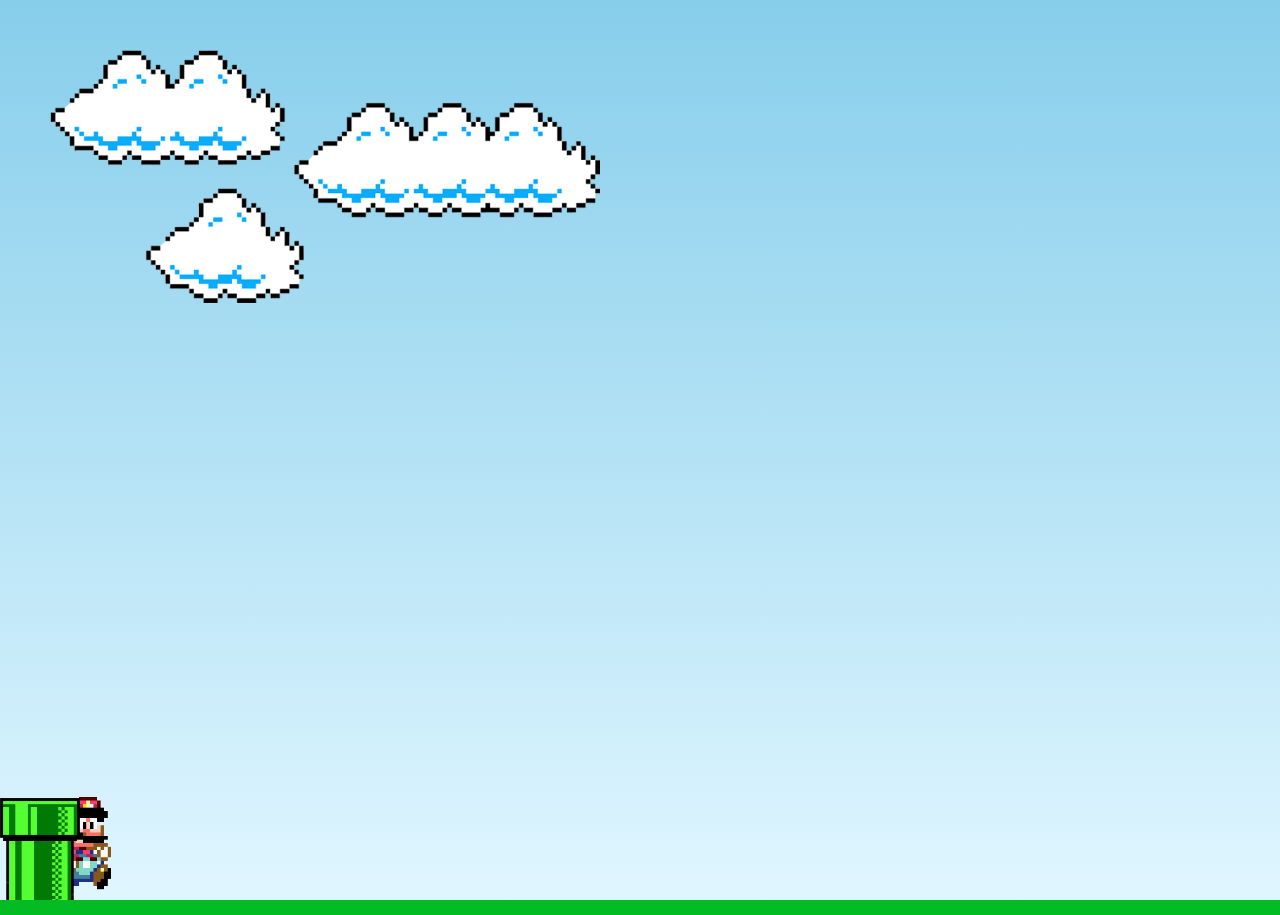
<file: index.html>
<!DOCTYPE html>
<html lang="pt-br">
<head>
    <meta charset="UTF-8">
    <meta name="viewport" content="width=device-width, initial-scale=1.0">
    <title>Jogo Do Mario</title>
    <link rel="stylesheet" href="style.css">
    <script src="script.js" defer></script>
</head>
<body>
    
    <div class="game-board">
        <img src="clouds (1).png" class="clouds">
        <img src="mario.gif" class="mario ">
        <img src="pipe (1).png" class="pipe">
        
    </div>

    <div class="game-over">
        <button class="restart">REINICIAR</button>
    </div>
</body>
</html>
</file>
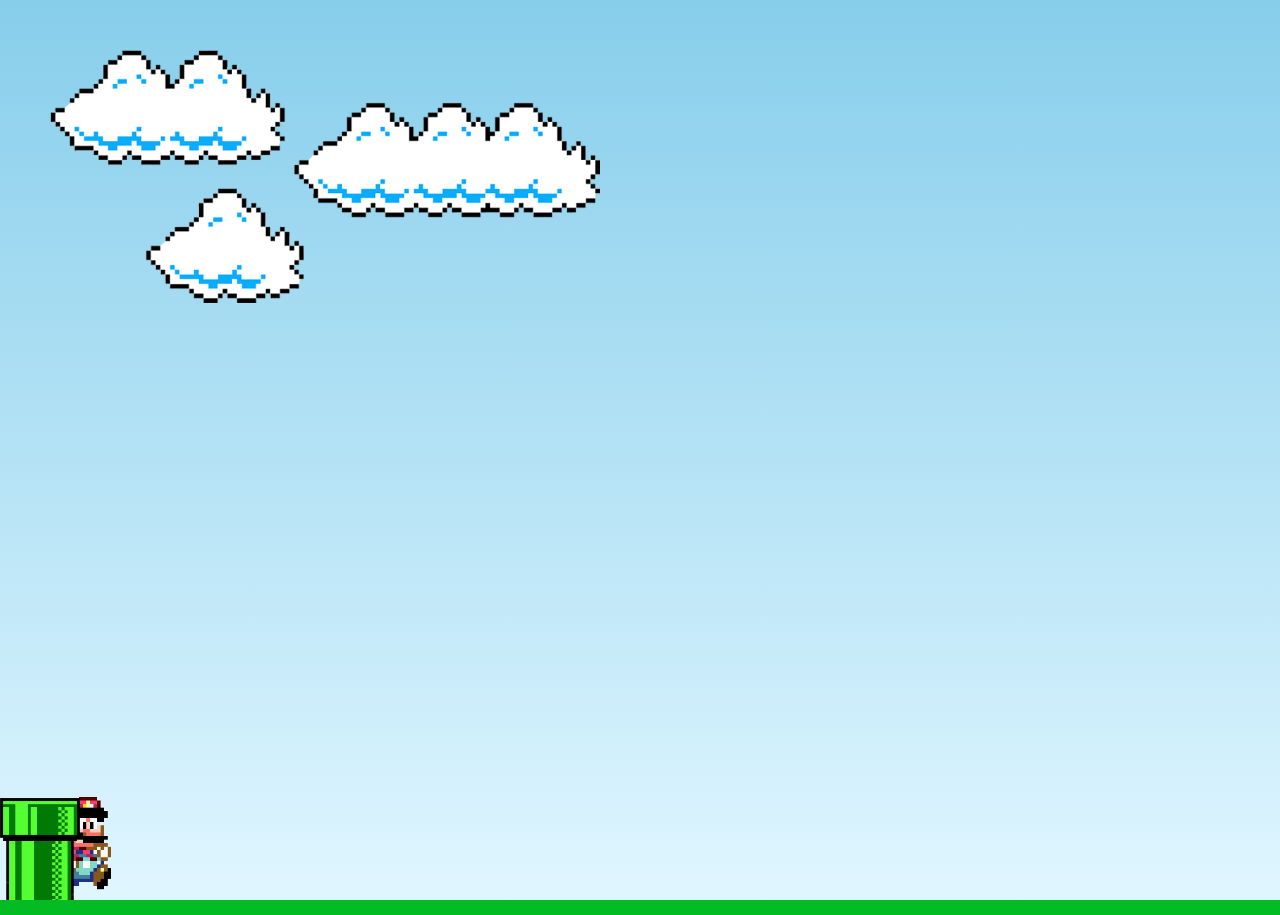
<file: indx.html>
<!DOCTYPE html>
<html lang="pt-br">
<head>
    <meta charset="UTF-8">
    <meta name="viewport" content="width=device-width, initial-scale=1.0">
    <title>Jogo Do Mario</title>
    <link rel="stylesheet" href="style.css">
    <script src="script.js" defer></script>
</head>
<body>
    
    <div class="game-board">
        <img src="clouds (1).png" class="clouds">
        <img src="mario.gif" class="mario ">
        <img src="pipe (1).png" class="pipe">
        
    </div>

    <div class="game-over">
        <button class="restart">REINICIAR</button>
    </div>
</body>
</html>
</file>
<file: style.css>
*{
    margin: 0;
    padding: 0;
    box-sizing: 0;
}

.game-board{
    width: 100%;
    height: 100vh;
    border-bottom: 15px solid #03bb22;
    margin: 0 auto;
    position: relative;
    overflow: hidden;
    background: linear-gradient(#87ceeb, #e0f6ff);
}

.pipe{
    position: absolute;
    bottom: 0;
    width: 80px;
    animation: pipe-animations 1.5s infinite linear;
}

.mario{
    width: 130px;
    position: absolute;
    bottom: 0px;
}

.jump {
    animation: mario-animation 500ms ease-out;
}

.clouds {
    position: absolute;
    width: 550px;
    animation: clouds-animation 20s infinite linear;
    padding: 50px;
}
.game-over{
    visibility: hidden;
    display: flex;
    position: fixed;
    top: 0;
    right: 0;
    bottom: 0;
    left: 0;
    justify-content: center;
    align-items: center;
    background-color: rgba(192, 202, 201, 0.445)
}
.restart{
    height: 60px;
    width: 350px;
    border-radius: 20px;
    border: #e0f6ff;
    font-size: 20px;
    background-color: rgb(217, 255, 0);
    cursor: pointer;
}
@keyframes pipe-animations {
    from{
        right: -80px;
    }

    to{
        right: 100%;
    }
}

@keyframes mario-animation{
    0%{
        bottom: 0;
    }

    40%{
        bottom: 120px
    }

    50%{
        bottom: 120px;
    }

    60%{
        bottom: 120px
    }

    100%{
        bottom: 0px
    }
}
@keyframes jump {
    0% {
        bottom: 0;
    }
    40%{
        bottom: 180px;
    }
    50%{
        bottom: 180px;
    }
    60%{
        bottom: 180px;
    }
    100%{
        bottom: 0;
    }
}
@keyframes clouds-animation {
    from{
        right: -550px;
    }
    to{
        right: 100%;
    }
}
</file>
